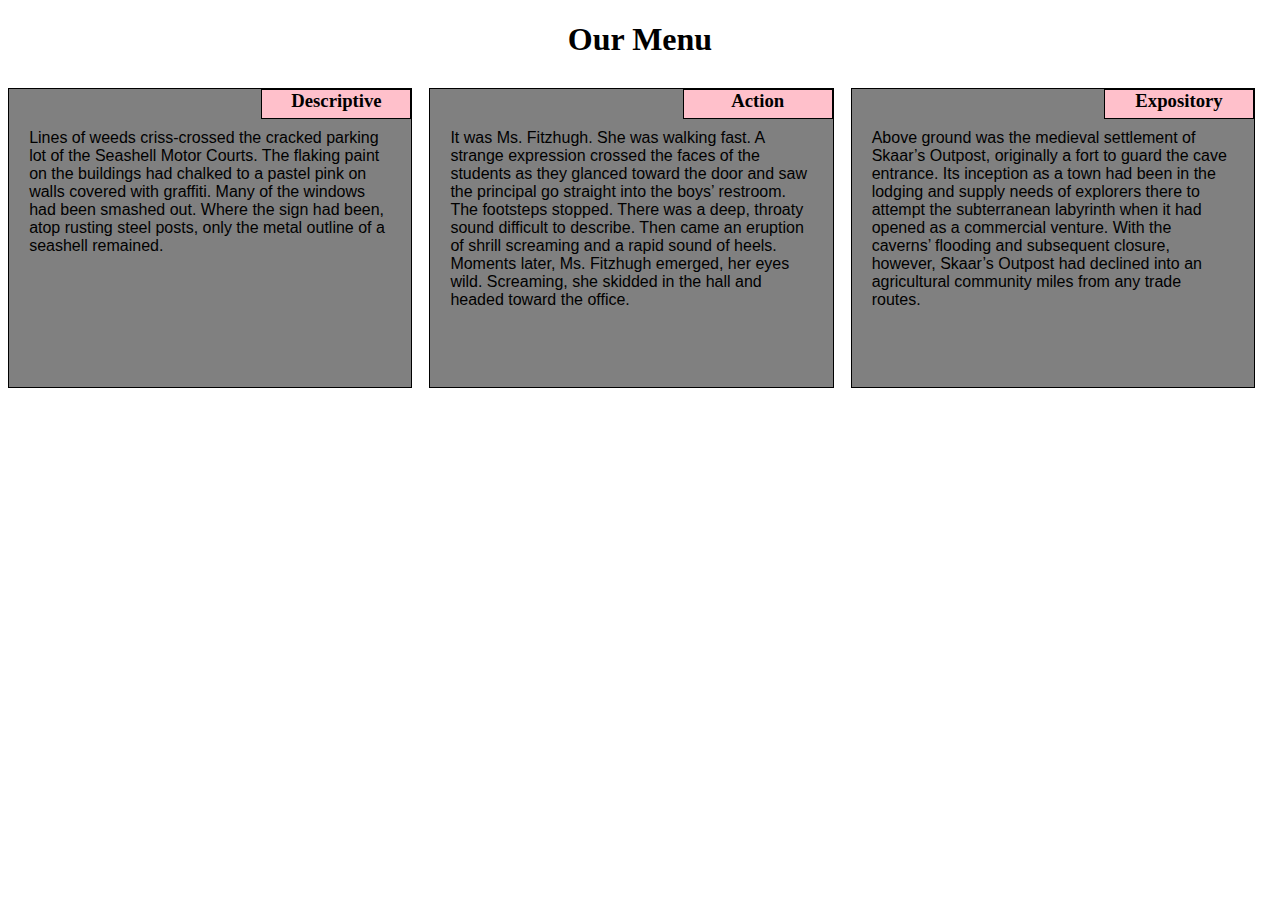
<file: module_2_assignment/index.html>
﻿<!DOCTYPE html>
<html>
    <head>
        <meta charset="utf-8">
        <title>Module 2 Assignment</title>
        <link rel="stylesheet" type="text/css" href="mod2.css">
    </head>
<body>
    <h1>Our Menu</h1>
    <div class="row">
        <section class="col-lg-4 col-md-6 col-sm-12">
            <h3 class="sectionTitleBox">Descriptive</h3>
            <p class="sectionParagraph">
                Lines of weeds criss-crossed the cracked parking lot of the Seashell Motor Courts. The flaking paint on the buildings had chalked to a pastel pink on walls covered with graffiti. Many of the windows had been smashed out. Where the sign had been, atop rusting steel posts, only the metal outline of a seashell remained.

            </p>
        </section>
        <section class="col-lg-4 col-md-6 col-sm-12">
            <h3 class="sectionTitleBox">Action</h3>
            <p class="sectionParagraph">
    It was Ms. Fitzhugh. She was walking fast. A strange expression crossed the faces of the students as they glanced toward the door and saw the principal go straight into the boys’ restroom. The footsteps stopped. There was a deep, throaty sound difficult to describe. Then came an eruption of shrill screaming and a rapid sound of heels. Moments later, Ms. Fitzhugh emerged, her eyes wild. Screaming, she skidded in the hall and headed toward the office.
            </p>
        </section>
        <section class="col-lg-4 col-md-12 col-sm-12">
            <h3 class="sectionTitleBox">Expository</h3>
            <p class="sectionParagraph">
    Above ground was the medieval settlement of Skaar’s Outpost, originally a fort to guard the cave entrance. Its inception as a town had been in the lodging and supply needs of explorers there to attempt the subterranean labyrinth when it had opened as a commercial venture. With the caverns’ flooding and subsequent closure, however, Skaar’s Outpost had declined into an agricultural community miles from any trade routes.
            </p>
        </section>
    </div>
</body>
</html>
</file>
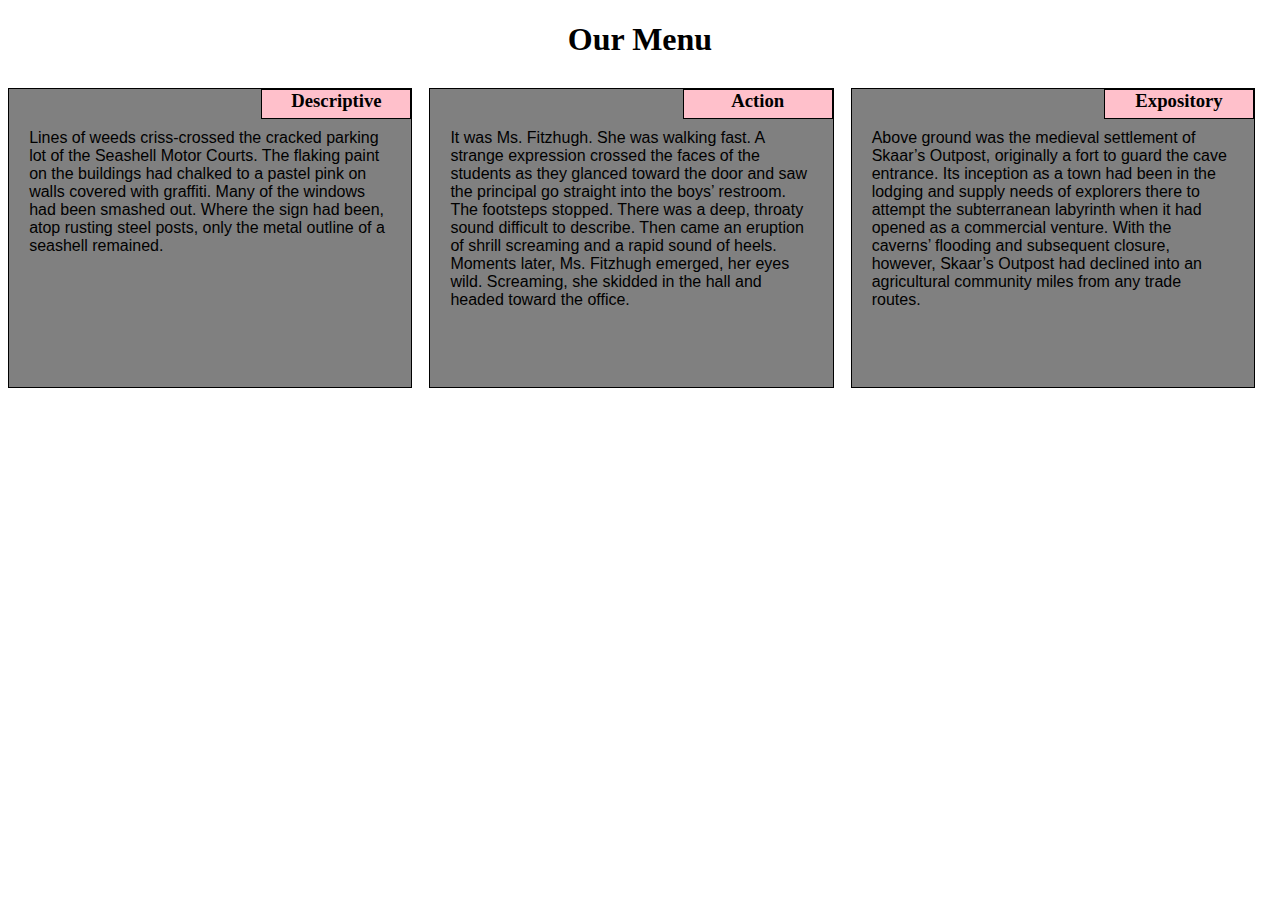
<file: module_2_assignment/mod2.html>
﻿<!DOCTYPE html>
<html>
    <head>
        <meta charset="utf-8">
        <title>Module 2 Assignment</title>
        <link rel="stylesheet" type="text/css" href="mod2.css">
    </head>
<body>
    <h1>Our Menu</h1>
    <div class="row">
        <section class="col-lg-4 col-md-6 col-sm-12">
            <h3 class="sectionTitleBox">Descriptive</h3>
            <p class="sectionParagraph">
                Lines of weeds criss-crossed the cracked parking lot of the Seashell Motor Courts. The flaking paint on the buildings had chalked to a pastel pink on walls covered with graffiti. Many of the windows had been smashed out. Where the sign had been, atop rusting steel posts, only the metal outline of a seashell remained.

            </p>
        </section>
        <section class="col-lg-4 col-md-6 col-sm-12">
            <h3 class="sectionTitleBox">Action</h3>
            <p class="sectionParagraph">
    It was Ms. Fitzhugh. She was walking fast. A strange expression crossed the faces of the students as they glanced toward the door and saw the principal go straight into the boys’ restroom. The footsteps stopped. There was a deep, throaty sound difficult to describe. Then came an eruption of shrill screaming and a rapid sound of heels. Moments later, Ms. Fitzhugh emerged, her eyes wild. Screaming, she skidded in the hall and headed toward the office.
            </p>
        </section>
        <section class="col-lg-4 col-md-12 col-sm-12">
            <h3 class="sectionTitleBox">Expository</h3>
            <p class="sectionParagraph">
    Above ground was the medieval settlement of Skaar’s Outpost, originally a fort to guard the cave entrance. Its inception as a town had been in the lodging and supply needs of explorers there to attempt the subterranean labyrinth when it had opened as a commercial venture. With the caverns’ flooding and subsequent closure, however, Skaar’s Outpost had declined into an agricultural community miles from any trade routes.
            </p>
        </section>
    </div>
</body>
</html>
</file>
<file: module_2_assignment/mod2.css>
*{
    box-sizing: border-box;
}

h1
{
    margin-bottom: 30px;
    text-align: center;
}

p
{
    width: 90%;
    height: 100%;
    margin-right: auto;
    margin-left: auto;
    font-family: Helvetica;
    color: black;
}

.sectionTitleBox
{
    position: absolute;
    width: 150px;
    height: 30px;
    margin-top: 0%;
    margin-bottom: 40px;
    right: 0%;
    top: 0;
    border: 1px solid black;
    background-color: pink;
    text-align: center;
}

.sectionTitle
{
    text-align: center;
}

.sectionParagraph
{
    margin-top: 40px;
}

.row
{
    width: 100%;
}

/*desktop-class devices only */
@media (min-width: 992px)
{
    .col-lg-1, .col-lg-2, .col-lg-3, .col-lg-4, .col-lg-5, .col-lg-6, .col-lg-7,
    .col-lg-8, .col-lg-9, .col-lg-10, .col-lg-11, .col-lg-12
    {
        position: relative;
        float: left;
        border: 1px solid black;
        background-color: gray;
        height: 300px;
        overflow: hidden;
        margin-right: 1.33%;
        
    }

    .col-lg-1
    {
        width: 8.33%;
    }

    .col-lg-2
    {
        width: 16.66%;
    }

    .col-lg-3
    {
        width: 25%;
    }

    .col-lg-4
    {
         /* width: 33.33%; */
         width: 32%;
    }

    .col-lg-5
    {
        width: 41.66%;
    }

    .col-lg-6
    {
        width: 50%;
    }

    .col-lg-7
    {
        width: 58.33%;
    }

    .col-lg-8
    {
        width: 66.66%;
    }

    .col-lg-9
    {
        width: 74.99%;
    }

    .col-lg-10
    {
        width: 83.33%;
    }

    .col-lg-11
    {
        width: 91.66%;
    }

    .col-lg-12
    {
        width: 100%;
    }

}

/* tablet-class devices only */
@media (min-width: 768px) and (max-width: 991px)
{
    .col-md-1, .col-md-2, .col-md-3, .col-md-4, .col-md-5, .col-md-6,
    .col-md-7, .col-md-8, .col-md-9, .col-md-10, .col-md-11, .col-md-12
    {
        position: relative;
        float: left;
        border: 1px solid black;
        background-color: gray;
        height: 300px;
        overflow: hidden;
        margin-right: 1%;
        margin-top: 1%;
    }

    .col-md-1
    {
        width: 8.33%;
    }

    .col-md-2
    {
        width: 16.66%;
    }

    .col-md-3
    {
        width: 25%;
    }

    .col-md-4
    {
         width: 33.33%;
    }

    .col-md-5
    {
        width: 41.66%;
    }

    .col-md-6
    {
        /* width: 50%; */
        width: 49%;
    }

    .col-md-7
    {
        width: 58.33%;
    }

    .col-md-8
    {
        width: 66.66%;
    }

    .col-md-9
    {
        width: 74.99%;
    }

    .col-md-10
    {
        width: 83.33%;
    }

    .col-md-11
    {
        width: 91.66%;
    }

    .col-md-12
    {
        width: 100%;
    }
}

/* mobile-class devices only */
@media (max-width: 767px)
{
    .col-sm-1, .col-sm-2, .col-sm-3, .col-sm-4, .col-sm-5, .col-sm-6,
    .col-sm-7, .col-sm-8, .col-sm-9, .col-sm-10, .col-sm-11, .col-sm-12
    {
        position: relative;
        float: left;
        border: 1px solid black;
        background-color: gray;
        height: 300px;
        overflow: hidden;
        margin-right: 1%;
        margin-top: 1%;
    }

    .col-sm-1
    {
        width: 8.33%;
    }

    .col-sm-2
    {
        width: 16.66%;
    }

    .col-sm-3
    {
        width: 25%;
    }

    .col-sm-4
    {
         width: 33.33%;
    }

    .col-sm-5
    {
        width: 41.66%;
    }

    .col-sm-6
    {
        width: 50%;
    }

    .col-sm-7
    {
        width: 58.33%;
    }

    .col-sm-8
    {
        width: 66.66%;
    }

    .col-sm-9
    {
        width: 74.99%;
    }

    .col-sm-10
    {
        width: 83.33%;
    }

    .col-sm-11
    {
        width: 91.66%;
    }

    .col-sm-12
    {
        width: 100%;
    }
}
</file>
